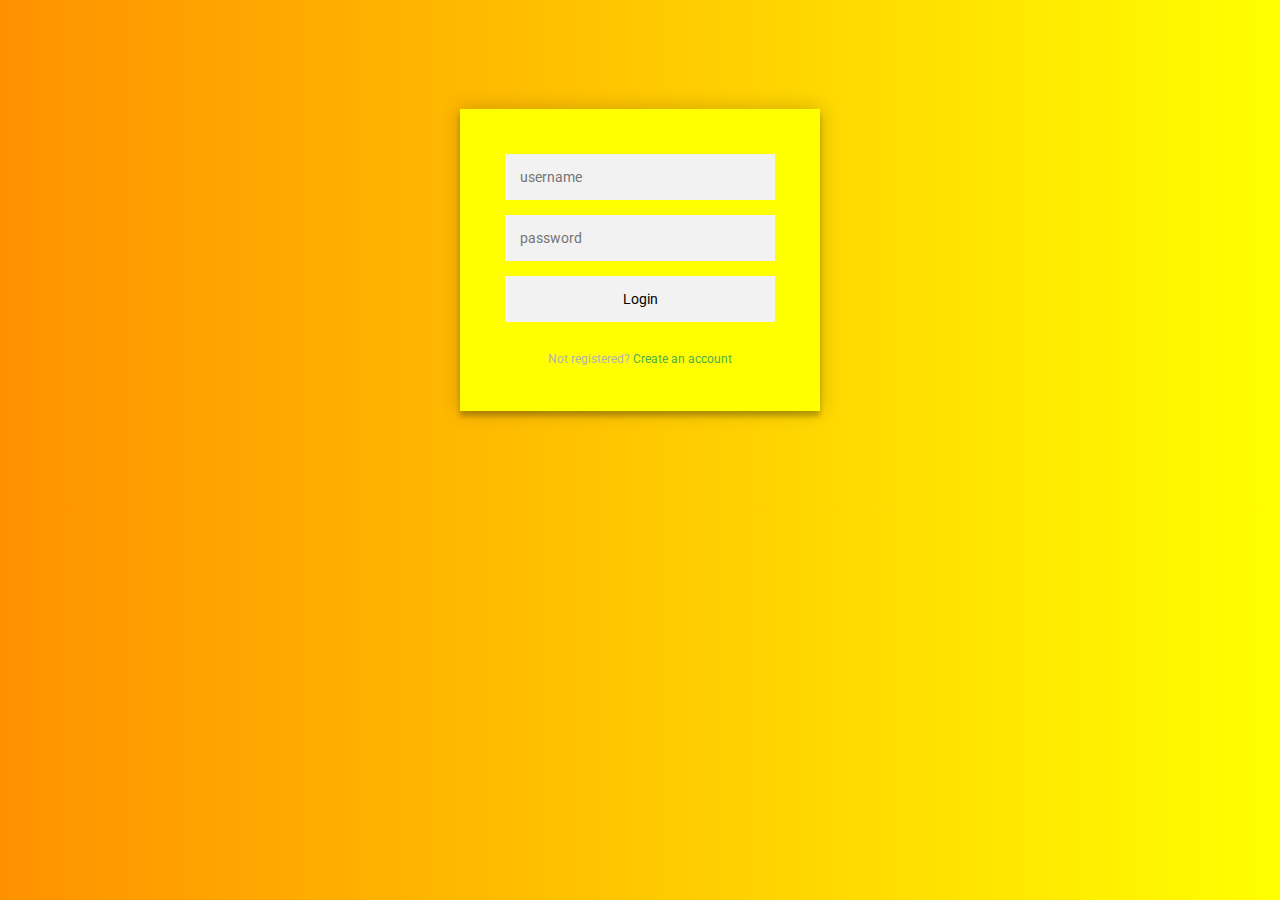
<file: templates/index.html>
<!DOCTYPE html>
<html lang="en">

<head>
	<title>Places to visit | Login</title>
	<link rel="stylesheet" type="text/css" href="/static/css/index.css">
	<script type="text/javascript" src="/static/js/index.js"></script>
</head>
<body>
	<div class="login-page">
		<div class="form">
			<form class="register-form">
				<input type="text" placeholder="name"/>
				<input type="password" placeholder="password"/>
				<input type="text" placeholder="email address"/>
				<button>create</button>
				<p class="message">Already registered? <a href="#">Sign In</a></p>
				</form>
				<form id="name" class="login-form" action="/" method="post">
				<input type="text" name="username" placeholder="username"/>
				<input type="password" name="pass" placeholder="password"/>
				<input type="submit" value="Login">
				<p class="message">Not registered? <a href="/signup">Create an account</a></p>
			</form>
		</div>
	</div>
</body>
</html>
</file>
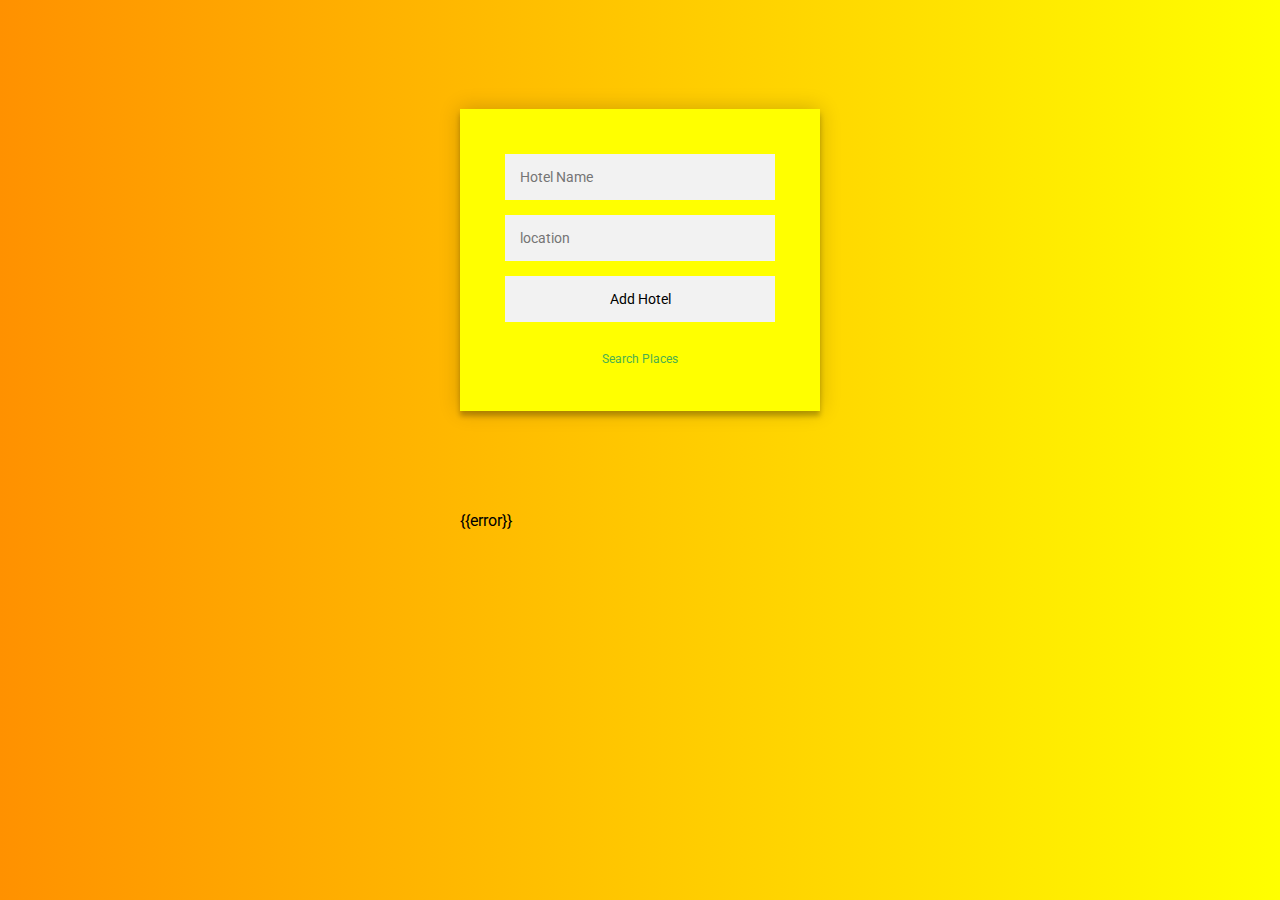
<file: templates/home.html>
<!DOCTYPE html>
<html lang="en">

<head>
	<title>Place to visit | Login</title>
	<link rel="stylesheet" type="text/css" href="/static/css/index.css">
	<script type="text/javascript" src="/static/js/index.js"></script>
	
</head>
<body>
 	
	<div class="login-page">
		<div class="form">
			<form id="name" class="login-form" action="/home" method="post">
				<input name="name1" type="text" placeholder="Hotel Name"/>
				<input name="location" type="text"  placeholder="location"/>
				<input type="submit" value="Add Hotel">
			<p class="message"><a href="/search">Search Places</a></p>
			</form>
		</div>
		<div ><p>{{error}}</p> </div>
		   	</div>
	
</body>
</html>
</file>
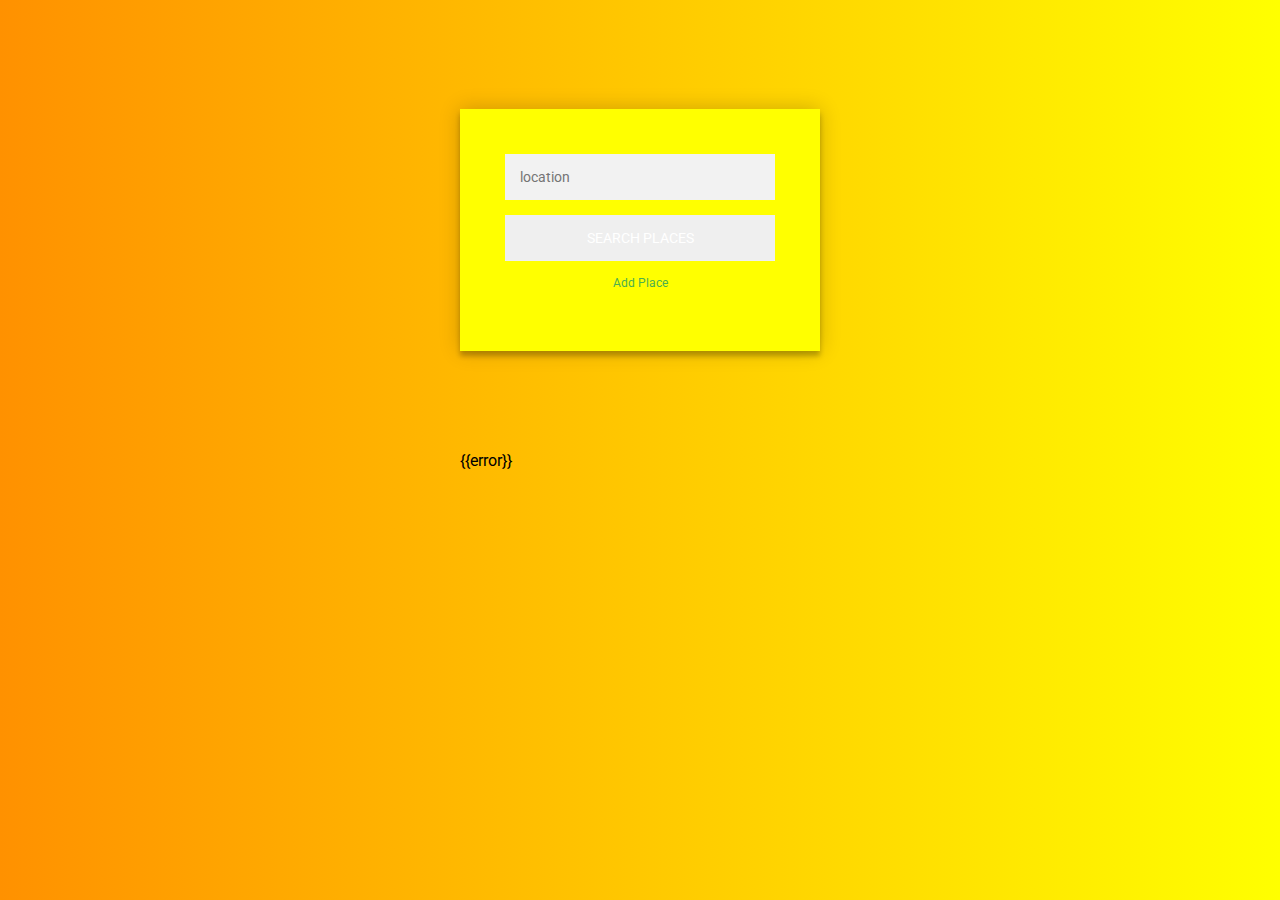
<file: templates/search.html>
<!DOCTYPE html>
<html lang="en">

<head>
	<title>Places to visit| Login</title>
	<link rel="stylesheet" type="text/css" href="/static/css/index.css">
	<script src="https://code.jquery.com/jquery-3.3.1.js"></script>
	<script type="text/javascript" src="/static/js/index.js"></script>
	<script>
		function myFunction() {
			var location=document.getElementById('location').value;
			var ret_data;
			 $.ajax({
            url: "/api",
            method: 'POST',
            contentType: 'application/json',
            data: JSON.stringify(location),
            success: function( data, textStatus, jQxhr ){
           
          
           for(var i=0;i<data.length;i++)
            {	 
            	 $( '#display' ).append(data[i]);
            	 $( '#display' ).append("<br>");
        
            //	$document.("#display").text()=
            	//document.get.elementById("display").innerHTML=document.get.elementById("display").innerHTML+"<br>"+data[i];
            }
        }

                
				});   
	 
	

		}

	</script>
</head>
<body>
 	
	<div class="login-page">
		<div class="form">
			<form id="name">
				<input id="location" name="location" type="text"  placeholder="location"/>
				<button type="button" onclick="myFunction()">Search Places</button>
			<p class="message"><a href="/home">Add Place</a></p>
			<p id="display"></p>
			</form>
		</div>
		<div ><p>{{error}}</p> </div>
		   
	</div>
	
</body>
</html>
</file>
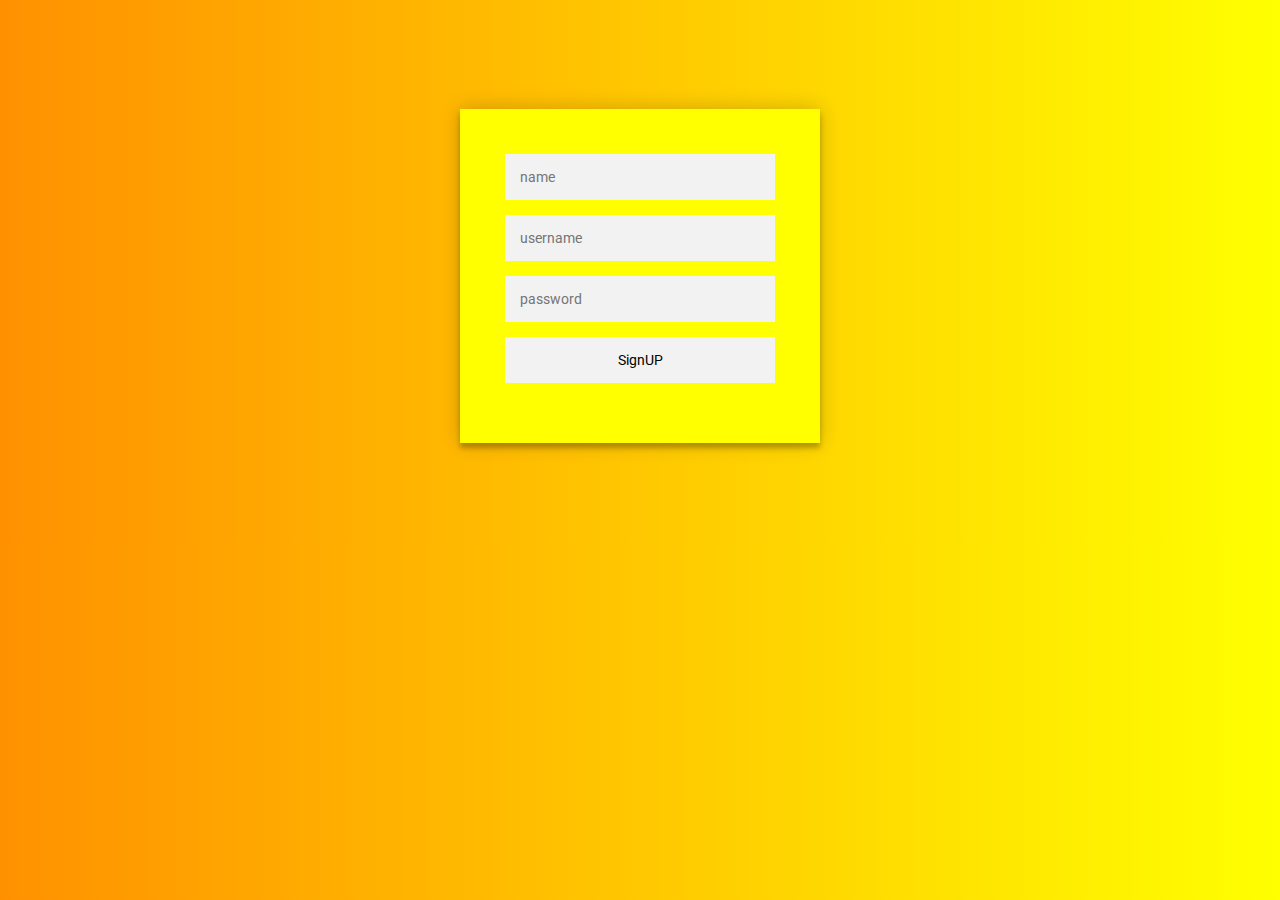
<file: templates/signup.html>
<!DOCTYPE html>
<html lang="en">

<head>
	<title>Places to visit | Login</title>
	<link rel="stylesheet" type="text/css" href="/static/css/index.css">
	<script type="text/javascript" src="/static/js/index.js"></script>
</head>
<body>
 	
	<div class="login-page">
		<div class="form">
			<form id="name" class="login-form" action="/done" method="post">
				<input name="name1" type="text" placeholder="name"/>
				<input name="username" type="text"  placeholder="username"/>
				<input name="password" type="password" placeholder="password"/>
				<input type="submit" value="SignUP">
			</form>
		</div>
	</div>
	
</body>
</html>
</file>
<file: static/css/index.css>
@import url(https://fonts.googleapis.com/css?family=Roboto:300);

.login-page {
  width: 360px;
  padding: 8% 0 0;
  margin: auto;
}
.form {
  position: relative;
  z-index: 1;
  background: #FFFF00;
  max-width: 360px;
  margin: 0 auto 100px;
  padding: 45px;
  text-align: center;
  box-shadow: 0 0 20px 0 rgba(0, 0, 0, 0.2), 0 5px 5px 0 rgba(0, 0, 0, 0.24);
}

.form input {
  font-family: "Roboto", sans-serif;
  outline: 0;
  background: #f2f2f2;
  width: 100%;
  border: 0;
  margin: 0 0 15px;
  padding: 15px;
  box-sizing: border-box;
  font-size: 14px;
}
.form button {
  font-family: "Roboto", sans-serif;
  text-transform: uppercase;
  outline: 0;
  background: ##F44336;
  width: 100%;
  border: 0;
  padding: 15px;
  color: #FFFFFF;
  font-size: 14px;
  -webkit-transition: all 0.3 ease;
  transition: all 0.3 ease;
  cursor: pointer;
}
.form button:hover,.form button:active,.form button:focus {
  background: #43A047;
}
.form .message {
  margin: 15px 0 0;
  color: #b3b3b3;
  font-size: 12px;
}
.form .message a {
  color: #4CAF50;
  text-decoration: none;
}
.form .register-form {
  display: none;
}
.container {
  position: relative;
  z-index: 1;
  max-width: 300px;
  margin: 0 auto;
}
.container:before, .container:after {
  content: "";
  display: block;
  clear: both;
}
.container .info {
  margin: 50px auto;
  text-align: center;
}
.container .info h1 {
  margin: 0 0 15px;
  padding: 0;
  font-size: 36px;
  font-weight: 300;
  color: #1a1a1a;
}
.container .info span {
  color: #4d4d4d;
  font-size: 12px;
}
.container .info span a {
  color: #000000;
  text-decoration: none;
}
.container .info span .fa {
  color: #EF3B3A;
}
body {
  background: #FFFF00; /* fallback for old browsers */
  background: -webkit-linear-gradient(right, #FFFF00, #FF9100);
  background: -moz-linear-gradient(right, #FFFF00, #FF9100);
  background: -o-linear-gradient(right, #FFFF00, #FF9100);
  background: linear-gradient(to left, #FFFF00, #FF9100);
  font-family: "Roboto", sans-serif;
  -webkit-font-smoothing: antialiased;
  -moz-osx-font-smoothing: grayscale;      
}
</file>
